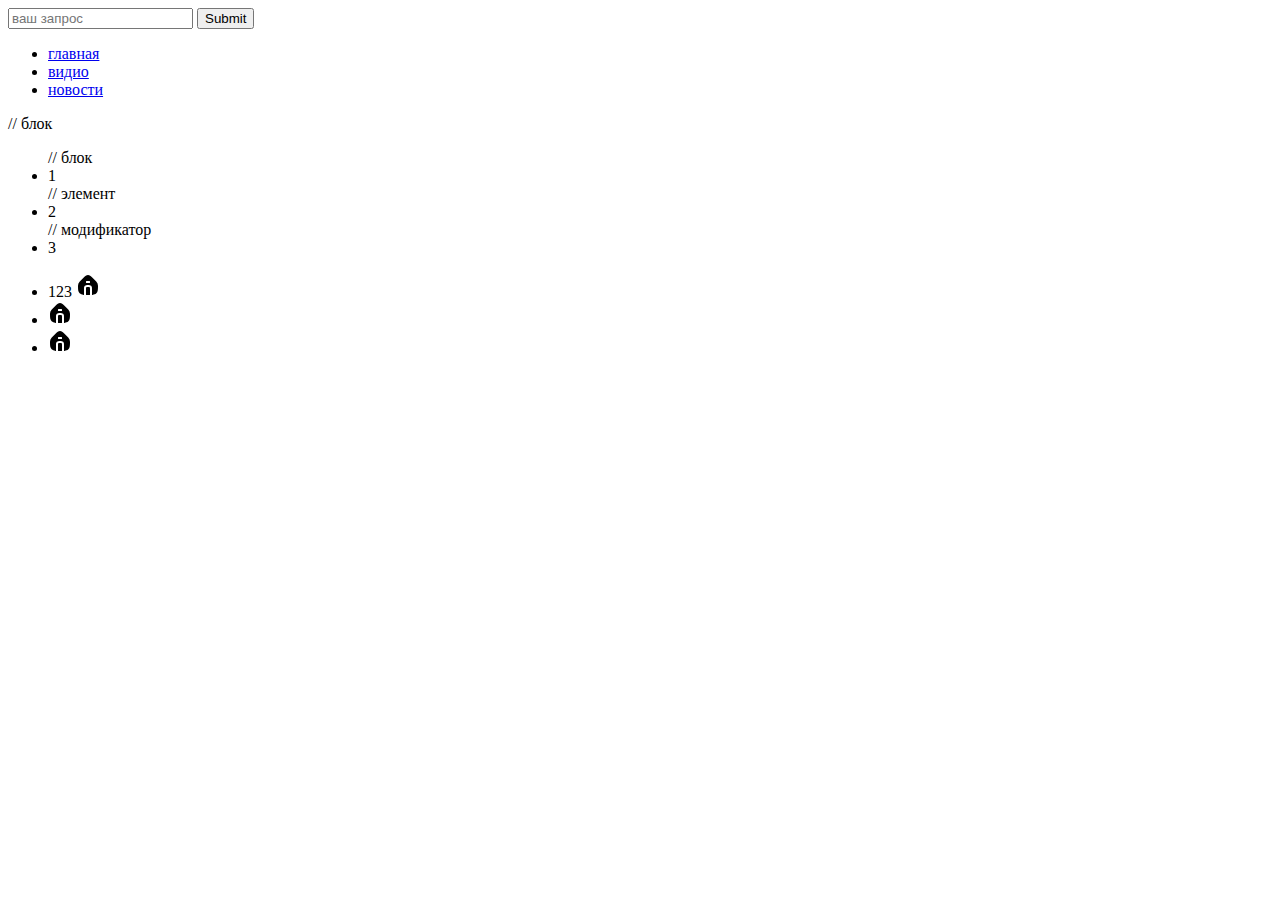
<file: index.html>
<!DOCTYPE html>
<html lang="en">
<head>
    <meta charset="UTF-8">
    <meta name="viewport" content="width=device-width, initial-scale=1.0">
    <title>Document</title>
</head>
<body>
<svg xmlns="http://www.w3.org/2000/svg" xmlns:xlink="http://www.w3.org/1999/xlink" style="position: absolute; width: 0; height: 0" id="__SVG_SPRITE_NODE__"><symbol xmlns="http://www.w3.org/2000/svg" fill="none" viewBox="0 0 24 24" id="oil_filled_25f0--react"><path fill="currentColor" fill-rule="evenodd" d="M13.5 4.125c-.75-1.5-2.25-1.5-3 0l-3.796 6.852a6.3 6.3 0 0 0 .26 7.182c2.518 3.358 7.555 3.358 10.073 0a6.3 6.3 0 0 0 .26-7.182zm.3 10.05a1.05 1.05 0 1 1 2.1 0 4.2 4.2 0 0 1-4.2 4.2 1.05 1.05 0 1 1 0-2.1 2.1 2.1 0 0 0 2.1-2.1" clip-rule="evenodd"></path></symbol><symbol xmlns="http://www.w3.org/2000/svg" fill="none" viewBox="0 0 24 24" id="news_filled_6fe8--react"><path fill="currentColor" d="M4.024 19.987c.997.992 2.254 1.498 3.975 1.757V18c.028-2.026.127-3.648.39-5H2.023c.097 3.4.495 5.49 2.001 6.987M18.986 7h2.57c-.298-1.23-.782-2.192-1.582-2.987C18.333 2.379 16.006 2.054 11.987 2c-3.992.053-6.319.379-7.96 2.012C2.52 5.508 2.121 7.595 2.022 11h6.945l.035.001a6 6 0 0 1 1.211-1.785C12.01 7.418 14.577 7.059 18.986 7m-8.575 6.052c-.286 1.229-.381 2.818-.412 4.961v3.919a48 48 0 0 0 1.987.067h.026A48 48 0 0 0 14 21.932V18c-.035-2.511-.245-3.52-.866-4.138-.484-.483-1.22-.715-2.722-.81M21.864 9H19c-3.94.053-6.052.31-7.37 1.629a4 4 0 0 0-.404.483c1.343.145 2.467.485 3.318 1.333 1.295 1.29 1.422 3.191 1.455 5.542v3.758c1.722-.259 2.978-.765 3.975-1.756 1.645-1.634 1.973-3.952 2.026-7.941v-.107A39 39 0 0 0 21.864 9"></path></symbol><symbol xmlns="http://www.w3.org/2000/svg" fill="none" viewBox="0 0 24 24" id="menu_c929--react"><path fill="currentColor" fill-rule="evenodd" d="M2 7a1 1 0 0 1 1-1h18a1 1 0 1 1 0 2H3a1 1 0 0 1-1-1m0 5a1 1 0 0 1 1-1h18a1 1 0 1 1 0 2H3a1 1 0 0 1-1-1m1 4a1 1 0 1 0 0 2h18a1 1 0 1 0 0-2z" clip-rule="evenodd"></path></symbol><symbol xmlns="http://www.w3.org/2000/svg" fill="none" viewBox="0 0 24 24" id="dots_vertical_fbe9--inline"><path fill="currentColor" d="M14 5c0 1.1-.9 2-2 2s-2-.9-2-2 .9-2 2-2 2 .9 2 2m-2 5c-1.1 0-2 .9-2 2s.9 2 2 2 2-.9 2-2-.9-2-2-2m0 7c-1.1 0-2 .9-2 2s.9 2 2 2 2-.9 2-2-.9-2-2-2"></path></symbol><symbol xmlns="http://www.w3.org/2000/svg" fill="none" viewBox="0 0 24 24" id="chevron_down_9127--inline"><path fill="currentColor" d="M12.594 16.161H11.4a.49.49 0 0 1-.438-.27 14 14 0 0 0-2.581-3.552 14 14 0 0 0-3.39-2.499.496.496 0 0 1-.221-.657l.44-.898a.507.507 0 0 1 .686-.227 15.9 15.9 0 0 1 3.898 2.867 15.8 15.8 0 0 1 2.2 2.748 16 16 0 0 1 2.203-2.748 16 16 0 0 1 3.899-2.869.506.506 0 0 1 .685.228l.44.9a.497.497 0 0 1-.22.657 14 14 0 0 0-3.391 2.498 14 14 0 0 0-2.582 3.551.49.49 0 0 1-.435.271"></path></symbol><symbol xmlns="http://www.w3.org/2000/svg" fill="none" viewBox="0 0 24 24" id="compass_filled_191a--react"><path fill="currentColor" d="M12 10.65a1.348 1.348 0 1 0-.001 2.696 1.348 1.348 0 0 0 0-2.695"></path><path fill="currentColor" fill-rule="evenodd" d="M12 22c5.523 0 10-4.477 10-10S17.523 2 12 2 2 6.477 2 12s4.477 10 10 10m4.673-13.161c-.77 1.646-1.31 3.219-1.65 4.807a1.77 1.77 0 0 1-1.376 1.376c-1.583.338-3.157.878-4.81 1.651a1.14 1.14 0 0 1-1.283-.226 1.14 1.14 0 0 1-.226-1.285c.768-1.644 1.307-3.22 1.648-4.811a1.76 1.76 0 0 1 1.377-1.377c1.589-.34 3.164-.879 4.813-1.648a1.135 1.135 0 0 1 1.507 1.513" clip-rule="evenodd"></path></symbol><symbol xmlns="http://www.w3.org/2000/svg" fill="none" viewBox="0 0 24 24" id="articles_filled_2ed1--react"><path fill="currentColor" d="M13.429 2.734c-.245.127-.429.48-.429.756V15.5a.5.5 0 0 1-.5.5h-1a.5.5 0 0 1-.5-.5V3.49c0-.275-.183-.629-.428-.756C9.368 2.107 7.82 2.023 5.986 2c-1.645.022-2.978.115-3.924 1.062C1.116 4.007 1.023 5.34 1 7v6.014c.022 1.645.114 2.977 1.061 3.924s2.28 1.04 3.925 1.062c2.527.033 3.536.242 4.154.861.476.476.708 1.191.805 2.648.019.275.251.5.527.5h1.057a.537.537 0 0 0 .527-.5c.097-1.457.329-2.174.805-2.648.618-.619 1.627-.828 4.154-.861 1.645-.022 2.978-.115 3.924-1.062.947-.947 1.039-2.279 1.062-3.938V6.986c-.023-1.646-.116-2.979-1.062-3.924-.947-.947-2.28-1.04-3.951-1.062-1.814.023-3.357.107-4.559.734M8.5 13.009h-3a.5.5 0 0 1-.5-.5v-1a.5.5 0 0 1 .5-.5h3a.5.5 0 0 1 .5.5v1a.5.5 0 0 1-.5.5m0-4h-3a.5.5 0 0 1-.5-.5v-1a.5.5 0 0 1 .5-.5h3a.5.5 0 0 1 .5.5v1a.5.5 0 0 1-.5.5m10 4h-3a.5.5 0 0 1-.5-.5v-1a.5.5 0 0 1 .5-.5h3a.5.5 0 0 1 .5.5v1a.5.5 0 0 1-.5.5m0-4h-3a.5.5 0 0 1-.5-.5v-1a.5.5 0 0 1 .5-.5h3a.5.5 0 0 1 .5.5v1a.5.5 0 0 1-.5.5"></path></symbol><symbol xmlns="http://www.w3.org/2000/svg" fill="none" viewBox="0 0 24 24" id="check_ddd5--react"><path fill="currentColor" d="m7.6 18.753-4.058-7.036a.5.5 0 0 1 .184-.684l.865-.498a.5.5 0 0 1 .684.183l4.054 7.03c.115.197.366.176.467-.027.14-.279.292-.619.468-1.01 1.244-2.766 3.537-7.859 9.504-12.235a.493.493 0 0 1 .694.116l.578.815a.51.51 0 0 1-.116.701c-5.523 4.063-7.67 8.833-8.837 11.422-.188.418-.352.781-.5 1.08-.89 1.79-2.979 1.865-3.987.143"></path></symbol><symbol xmlns="http://www.w3.org/2000/svg" fill="none" viewBox="0 0 24 24" id="dots_vertical_fbe9--react"><path fill="currentColor" d="M14 5c0 1.1-.9 2-2 2s-2-.9-2-2 .9-2 2-2 2 .9 2 2m-2 5c-1.1 0-2 .9-2 2s.9 2 2 2 2-.9 2-2-.9-2-2-2m0 7c-1.1 0-2 .9-2 2s.9 2 2 2 2-.9 2-2-.9-2-2-2"></path></symbol><symbol xmlns="http://www.w3.org/2000/svg" fill="none" viewBox="0 0 24 24" id="verify_filled_mini_76b5--react"><path fill="currentColor" fill-rule="evenodd" d="M0 12C0 5.374 5.374 0 12 0s12 5.374 12 12-5.374 12-12 12S0 18.626 0 12m18.386-2.698a1 1 0 0 0-.026-1.414l-.72-.694a1 1 0 0 0-1.414.026l-5.996 6.218-2.475-2.311a1 1 0 0 0-1.414.049l-.682.73a1 1 0 0 0 .049 1.414l3.914 3.653a1 1 0 0 0 1.402-.037z" clip-rule="evenodd"></path></symbol><symbol xmlns="http://www.w3.org/2000/svg" fill="none" viewBox="0 0 24 24" id="chevron_right_8f0d--react"><path fill="currentColor" d="M17.001 11.404v1.193a.49.49 0 0 1-.27.438 14 14 0 0 0-3.552 2.581 14 14 0 0 0-2.499 3.39.496.496 0 0 1-.657.221l-.898-.44a.507.507 0 0 1-.227-.686 15.9 15.9 0 0 1 2.867-3.898 15.8 15.8 0 0 1 2.748-2.2A16 16 0 0 1 11.765 9.8a16 16 0 0 1-2.869-3.899.506.506 0 0 1 .228-.685l.9-.44a.497.497 0 0 1 .657.22 14 14 0 0 0 2.498 3.391 14 14 0 0 0 3.551 2.582c.165.083.271.25.271.435"></path></symbol><symbol xmlns="http://www.w3.org/2000/svg" fill="none" viewBox="0 0 24 24" id="video_showcase_filled_f7a7--react"><path fill="currentColor" fill-rule="evenodd" d="M21.258 15.373C19.284 18.791 16.114 21 13.18 21a5.1 5.1 0 0 1-2.573-.67 5 5 0 0 1-.595-.407c-2.179 1.257-4.49 1.417-6.24.407-1.628-.939-2.606-2.723-2.755-5.02-.138-2.147.474-4.521 1.722-6.684 1.974-3.418 5.144-5.627 8.078-5.627.938 0 1.804.226 2.573.67q.309.179.595.407c2.18-1.257 4.49-1.417 6.24-.407 1.628.939 2.606 2.723 2.755 5.02.138 2.148-.474 4.522-1.722 6.684m-6.436-4.218c.812.271.812 1.42 0 1.691l-.27.093a8.3 8.3 0 0 0-2.852 1.644l-.215.191c-.642.566-1.636-.007-1.467-.846l.058-.283a8.2 8.2 0 0 0 0-3.289l-.058-.282c-.169-.839.825-1.413 1.467-.847l.215.191a8.3 8.3 0 0 0 2.851 1.645z" clip-rule="evenodd"></path></symbol><symbol xmlns="http://www.w3.org/2000/svg" fill="none" viewBox="0 0 24 24" id="sound_off_b7e8--inline"><path fill="currentColor" d="M11 1c-.969 0-1.587.646-1.844 1.232-.09.16-.207.406-.347.711-.548 1.195-1.686 3.881-3.236 4.08q-.326.042-.632.074c-1.108.123-2.155.238-2.886.975-.954.959-1.041 2.285-1.057 3.938.016 1.633.103 2.959 1.057 3.918.73.736 1.777.852 2.886.975q.306.032.633.074c1.55.199 2.688 2.885 3.235 4.08.137.299.252.54.345.706C9.41 22.351 10.028 23 11 23c1.103 0 2-.896 2-2V3c0-1.104-.897-2-2-2m-.106 19.779c-.064-.105-.15-.303-.266-.556-.697-1.522-2.147-4.89-4.797-5.231a33 33 0 0 0-.67-.078c-.714-.079-1.453-.16-1.688-.396-.34-.343-.46-.98-.475-2.508.015-1.547.135-2.185.475-2.527.234-.236.974-.317 1.688-.396q.325-.034.67-.078c2.649-.342 4.1-3.709 4.797-5.231.115-.253.201-.45.258-.544L10.999 3 11 21zM20.414 12l2.475-2.475a.5.5 0 0 0 0-.707l-.707-.708a.5.5 0 0 0-.707 0L19 10.586 16.524 8.11a.5.5 0 0 0-.707.001l-.707.707a.5.5 0 0 0 0 .706L17.585 12l-2.475 2.475a.5.5 0 0 0 0 .707l.708.707a.5.5 0 0 0 .706 0l2.475-2.475 2.475 2.475a.5.5 0 0 0 .708 0l.707-.707a.5.5 0 0 0 0-.707z"></path></symbol><symbol xmlns="http://www.w3.org/2000/svg" fill="none" viewBox="0 0 24 24" id="playlist_c06d--react"><path fill="currentColor" fill-rule="evenodd" d="M2 7a1 1 0 0 1 1-1h18a1 1 0 1 1 0 2H3a1 1 0 0 1-1-1m0 5a1 1 0 0 1 1-1h18a1 1 0 1 1 0 2H3a1 1 0 0 1-1-1m1 4a1 1 0 1 0 0 2h11a1 1 0 1 0 0-2z" clip-rule="evenodd"></path><path fill="currentColor" d="M17 18.68v-3.36a.8.8 0 0 1 1.17-.71l3.22 1.68a.8.8 0 0 1 0 1.42l-3.22 1.68a.8.8 0 0 1-1.17-.71"></path></symbol><symbol xmlns="http://www.w3.org/2000/svg" fill="none" viewBox="0 0 24 24" id="tv_a273--react"><path fill="currentColor" fill-rule="evenodd" d="M13.474 1.427a.5.5 0 0 1 .667-.232l.9.435a.5.5 0 0 1 .233.668l-.486 1.006a.507.507 0 0 0 .441.723c2.21.08 3.91.366 5.144 1.599 1.454 1.453 1.59 3.554 1.625 6.36V12c-.037 2.826-.175 4.923-1.627 6.374a4.5 4.5 0 0 1-1.394.947c-.298.13-.436.492-.267.77l.301.496a.5.5 0 0 1-.168.687l-.854.52a.5.5 0 0 1-.687-.169l-.88-1.447a.51.51 0 0 0-.467-.241c-.606.04-1.253.054-1.943.063H9.998a38 38 0 0 1-1.952-.063.51.51 0 0 0-.468.241l-.88 1.447a.5.5 0 0 1-.686.168l-.855-.52a.5.5 0 0 1-.167-.686l.3-.495c.17-.278.03-.639-.267-.77a4.5 4.5 0 0 1-1.398-.948C2.171 16.921 2.034 14.82 2 12.013V12c.036-2.826.175-4.923 1.627-6.374 1.235-1.235 2.938-1.52 5.145-1.599a.507.507 0 0 0 .442-.724l-.486-1.005a.5.5 0 0 1 .232-.668l.9-.435a.5.5 0 0 1 .668.232l1.144 2.366a.366.366 0 0 0 .658 0zM20 12v-.013c-.034-2.673-.198-4.104-1.041-4.947-.842-.842-2.274-1.006-4.973-1.04H10c-2.686.034-4.117.198-4.96 1.04C4.2 7.882 4.035 9.31 4 12h-.002v.013c.034 2.673.198 4.104 1.041 4.947.842.842 2.274 1.006 4.973 1.04h3.986c2.686-.034 4.117-.198 4.959-1.04s1.006-2.27 1.04-4.96z" clip-rule="evenodd"></path><path fill="currentColor" d="M14.44 12.846c.747-.272.747-1.419 0-1.692l-.25-.09a7.5 7.5 0 0 1-2.624-1.646l-.198-.19c-.591-.568-1.506.006-1.35.845l.053.282a9 9 0 0 1 0 3.29l-.053.282c-.156.84.759 1.412 1.35.846l.198-.19a7.5 7.5 0 0 1 2.624-1.645z"></path></symbol><symbol xmlns="http://www.w3.org/2000/svg" fill="none" viewBox="0 0 24 24" id="star_mini_b49c--react"><path fill="currentColor" fill-rule="evenodd" d="M7.444 5.729c.306-.665.629-1.345.96-1.878.36-.58 1.216-1.824 2.869-2.115a4.2 4.2 0 0 1 1.454 0c1.653.291 2.51 1.535 2.87 2.115.33.533.653 1.213.96 1.878.726.086 1.472.182 2.082.332.662.163 2.11.594 2.897 2.075.23.432.382.9.45 1.384.234 1.662-.684 2.86-1.124 3.382-.406.48-.953.997-1.49 1.493.143.718.281 1.458.327 2.084.05.68.088 2.19-1.078 3.396a4.2 4.2 0 0 1-1.177.856c-1.508.736-2.932.233-3.564-.025-.58-.237-1.242-.597-1.88-.955-.638.358-1.3.718-1.88.955-.632.258-2.056.76-3.564.025a4.2 4.2 0 0 1-1.177-.856C4.213 18.67 4.25 17.16 4.3 16.48c.046-.626.184-1.366.327-2.084-.537-.496-1.084-1.014-1.49-1.493-.44-.521-1.358-1.72-1.124-3.382a4.2 4.2 0 0 1 .45-1.384C3.25 6.655 4.699 6.224 5.36 6.061c.61-.15 1.356-.246 2.083-.332m4.348-1.038c-.62.109-1.015.97-1.806 2.69-.233.506-.349.759-.55.93a1 1 0 0 1-.151.11c-.226.139-.502.171-1.055.236-1.881.22-2.822.33-3.117.887a1.2 1.2 0 0 0-.128.395c-.088.623.608 1.265 2 2.55.41.377.614.565.715.81a1 1 0 0 1 .058.178c.062.256.007.53-.102 1.075-.372 1.858-.557 2.786-.12 3.239q.146.151.336.244c.566.276 1.391-.188 3.043-1.115.485-.273.728-.409.991-.43q.094-.006.188 0c.263.021.506.158.991.43 1.652.927 2.477 1.39 3.043 1.115.125-.061.24-.144.336-.244.437-.453.252-1.381-.12-3.239-.11-.545-.164-.819-.102-1.075a1 1 0 0 1 .058-.179c.101-.244.306-.432.715-.81 1.392-1.284 2.088-1.926 2-2.55a1.2 1.2 0 0 0-.128-.394c-.295-.556-1.236-.666-3.117-.887-.553-.065-.83-.097-1.055-.235a1 1 0 0 1-.151-.11c-.201-.172-.317-.425-.55-.93-.79-1.722-1.186-2.582-1.806-2.691a1.2 1.2 0 0 0-.416 0" clip-rule="evenodd"></path></symbol><symbol xmlns="http://www.w3.org/2000/svg" fill="none" viewBox="0 0 24 24" id="star_mini_filled_color_df84--react"><path fill="currentColor" d="M9.986 7.382c.79-1.721 1.186-2.582 1.806-2.69a1.2 1.2 0 0 1 .416 0c.62.108 1.015.969 1.806 2.69.233.505.349.758.55.93q.071.06.151.11c.226.138.502.17 1.055.235 1.881.22 2.822.331 3.117.887a1.2 1.2 0 0 1 .128.395c.088.623-.608 1.265-2 2.55-.41.377-.614.566-.715.81a1 1 0 0 0-.058.178c-.062.257-.007.53.102 1.076.372 1.857.557 2.785.12 3.238a1.2 1.2 0 0 1-.336.244c-.566.276-1.391-.187-3.043-1.115-.485-.272-.728-.409-.991-.43a1 1 0 0 0-.188 0c-.263.022-.506.158-.991.43-1.652.928-2.477 1.391-3.043 1.115a1.2 1.2 0 0 1-.336-.244c-.437-.453-.252-1.381.12-3.238.109-.546.164-.82.102-1.076a1 1 0 0 0-.058-.178c-.101-.244-.306-.433-.715-.81-1.392-1.285-2.088-1.927-2-2.55a1.2 1.2 0 0 1 .128-.395c.295-.556 1.236-.666 3.117-.887.553-.065.83-.097 1.055-.235a1 1 0 0 0 .151-.11c.201-.172.317-.425.55-.93"></path></symbol><symbol xmlns="http://www.w3.org/2000/svg" fill="none" viewBox="0 0 24 24" id="video_short_filled_4296--react"><path fill="currentColor" d="M10.5 18.5h3c3.584 0 6.5-2.916 6.5-6.5s-2.916-6.5-6.5-6.5h-3A6.51 6.51 0 0 0 4 12c0 3.584 2.916 6.5 6.5 6.5m-.391-7.871-.049-.234c-.14-.699.689-1.178 1.224-.705l.178.158a6.9 6.9 0 0 0 2.376 1.371l.227.076c.678.227.678 1.184 0 1.409l-.227.077a6.9 6.9 0 0 0-2.376 1.371l-.178.158c-.534.473-1.363-.006-1.224-.705l.049-.234a6.9 6.9 0 0 0 0-2.742M10.5 3.5h3a8.47 8.47 0 0 1 6.37 2.891c-.167-1.521-.554-2.795-1.509-3.751-1.458-1.458-3.644-1.603-6.376-1.64-2.705.037-4.891.182-6.35 1.641-.954.955-1.341 2.229-1.507 3.752A8.48 8.48 0 0 1 10.5 3.5m0 17a8.48 8.48 0 0 1-6.373-2.895c.166 1.522.553 2.797 1.51 3.755 1.458 1.458 3.643 1.603 6.348 1.64h.027c2.706-.037 4.892-.182 6.351-1.641.632-.633 1.057-1.769 1.318-3.542A8.47 8.47 0 0 1 13.5 20.5z"></path></symbol><symbol xmlns="http://www.w3.org/2000/svg" fill="none" viewBox="0 0 24 24" id="play_filled_281a--inline"><path fill="currentColor" d="m19.207 14.539-.803.276a24.3 24.3 0 0 0-8.395 4.932l-.635.573c-1.89 1.699-4.818-.021-4.318-2.54l.169-.844a25.3 25.3 0 0 0 0-9.87l-.17-.845c-.5-2.518 2.43-4.24 4.319-2.54l.635.573a24.3 24.3 0 0 0 8.395 4.934l.803.275c2.392.816 2.392 4.26 0 5.076"></path></symbol><symbol fill="none" xmlns="http://www.w3.org/2000/svg" viewBox="0 0 16 16" id="eye-3_0c16--inline"><path d="M2 8c0-1.35 2.143-4.5 6-4.5s6 3.15 6 4.5-2.143 4.5-6 4.5S2 9.35 2 8zm1.5 0c0 .272.41 1.033 1.08 1.663C5.476 10.503 6.643 11 8 11s2.525-.497 3.42-1.337c.67-.63 1.08-1.391 1.08-1.663s-.41-1.033-1.08-1.663C10.524 5.497 9.357 5 8 5s-2.525.497-3.42 1.337C3.91 6.967 3.5 7.728 3.5 8zm6.225 0a1.725 1.725 0 11-3.45 0 1.725 1.725 0 013.45 0z" fill="currentColor"></path></symbol><symbol xmlns="http://www.w3.org/2000/svg" fill="none" viewBox="0 0 24 24" id="verify_color_881b--react"><path fill="#FF5317" d="M12 2C6.477 2 2 6.478 2 12c0 5.521 4.478 10 10 10 5.521 0 10-4.479 10-10C22 6.477 17.52 2 12 2"></path><path fill="#fff" d="M17.006 9.868c-1 .806-1.845 1.705-2.575 2.732-.51.716-.888 1.524-1.29 2.381q-.223.481-.458.962c-.344.69-.958 1.117-1.708 1.14-.669 0-1.31-.385-1.682-1.018l-1.889-3.276a.84.84 0 0 1 .307-1.14l.724-.414a.834.834 0 0 1 1.138.305l1.336 2.32c.424-.9.864-1.829 1.489-2.707a16 16 0 0 1 3.148-3.31.8.8 0 0 1 1.152.173l.488.675c.265.369.179.889-.18 1.177"></path></symbol><symbol xmlns="http://www.w3.org/2000/svg" fill="none" viewBox="0 0 24 24" id="chevron_down_9127--react"><path fill="currentColor" d="M12.594 16.161H11.4a.49.49 0 0 1-.438-.27 14 14 0 0 0-2.581-3.552 14 14 0 0 0-3.39-2.499.496.496 0 0 1-.221-.657l.44-.898a.507.507 0 0 1 .686-.227 15.9 15.9 0 0 1 3.898 2.867 15.8 15.8 0 0 1 2.2 2.748 16 16 0 0 1 2.203-2.748 16 16 0 0 1 3.899-2.869.506.506 0 0 1 .685.228l.44.9a.497.497 0 0 1-.22.657 14 14 0 0 0-3.391 2.498 14 14 0 0 0-2.582 3.551.49.49 0 0 1-.435.271"></path></symbol><symbol xmlns="http://www.w3.org/2000/svg" fill="none" viewBox="0 0 24 24" id="eye_inverse_filled_d264--react"><path fill="currentColor" fill-rule="evenodd" d="M1.5 12c0-2.25 3.75-7.5 10.5-7.5S22.5 9.75 22.5 12s-3.75 7.5-10.5 7.5S1.5 14.25 1.5 12M12 15a3 3 0 1 0 0-6 3 3 0 0 0 0 6" clip-rule="evenodd"></path></symbol><symbol xmlns="http://www.w3.org/2000/svg" fill="none" viewBox="0 0 24 24" id="theme_subscribed_5fbf--react"><path fill="currentColor" fill-rule="evenodd" d="M15.023 13.646c.34-1.588.88-3.161 1.65-4.808a1.136 1.136 0 0 0-1.507-1.512c-1.65.77-3.224 1.309-4.813 1.648-.7.148-1.229.675-1.377 1.377-.34 1.592-.88 3.167-1.648 4.811a1.138 1.138 0 0 0 1.03 1.618c.162 0 .326-.035.478-.107 1.654-.773 3.228-1.313 4.811-1.651.7-.15 1.228-.677 1.376-1.376m-4.371-1.648a1.348 1.348 0 1 1 2.695 0 1.348 1.348 0 0 1-2.695 0" clip-rule="evenodd"></path><path fill="currentColor" fill-rule="evenodd" d="M12 4a8 8 0 0 0-.958 15.943c.374.045.561.067.674.137a.56.56 0 0 1 .228.257c.056.12.056.288.056.623v.08c0 .333 0 .5-.073.634a.64.64 0 0 1-.29.264c-.141.06-.293.045-.596.017C5.968 21.472 2 17.199 2 12 2 6.477 6.477 2 12 2c5.2 0 9.472 3.968 9.955 9.041.028.303.043.455-.017.595a.64.64 0 0 1-.264.29c-.135.074-.301.074-.634.074h-.08c-.335 0-.503 0-.623-.056a.56.56 0 0 1-.257-.228c-.07-.113-.092-.3-.137-.674A8 8 0 0 0 12 4" clip-rule="evenodd"></path><path fill="currentColor" d="m21.667 14.341.584.748c.158.202.107.48-.106.633a10.5 10.5 0 0 0-2.201 2.12c-.408.529-.711 1.126-1.031 1.758q-.18.355-.368.71c-.274.51-.766.824-1.32.842h-.046a1.6 1.6 0 0 1-1.346-.753l-1.592-2.552c-.138-.221-.056-.503.183-.631l.864-.46a.525.525 0 0 1 .684.169l1.152 1.846c.337-.664.69-1.35 1.19-2a12.4 12.4 0 0 1 2.636-2.528.536.536 0 0 1 .717.098"></path></symbol><symbol xmlns="http://www.w3.org/2000/svg" fill="none" viewBox="0 0 24 24" id="arrow_right_da78--react"><path fill="currentColor" d="M14.508 3.83a.51.51 0 0 0-.676-.225l-.896.44a.49.49 0 0 0-.224.667 18.6 18.6 0 0 0 3.365 4.598c.619.62 1.283 1.17 1.973 1.69H2.5a.5.5 0 0 0-.5.5v1a.5.5 0 0 0 .5.5h15.55c-.689.52-1.353 1.07-1.973 1.688a18.5 18.5 0 0 0-3.365 4.598.49.49 0 0 0 .224.667l.896.44a.51.51 0 0 0 .676-.225A16.6 16.6 0 0 1 22 12.898V11.1a16.6 16.6 0 0 1-7.492-7.27"></path></symbol><symbol xmlns="http://www.w3.org/2000/svg" fill="none" viewBox="0 0 24 24" id="flash_filled_c393--react"><path fill="currentColor" d="M17.91 10.182h-3.126l1.715-6.47a1.36 1.36 0 0 0-.238-1.18A1.36 1.36 0 0 0 15.169 2c-.543 0-1.032.325-1.246.825-.833 1.933-1.912 3.548-3.301 4.937-1.407 1.404-3.16 2.58-5.08 3.406-.496.218-.815.707-.815 1.287 0 .751.612 1.363 1.364 1.363h3.125L7.5 20.288A1.364 1.364 0 0 0 8.819 22h.012c.543 0 1.031-.325 1.245-.825.834-1.933 1.913-3.548 3.303-4.937 1.406-1.403 3.16-2.58 5.076-3.405.498-.218.819-.707.819-1.287 0-.752-.612-1.364-1.364-1.364"></path></symbol><symbol xmlns="http://www.w3.org/2000/svg" fill="none" viewBox="0 0 24 24" id="flash_filled_c393--inline"><path fill="currentColor" d="M17.91 10.182h-3.126l1.715-6.47a1.36 1.36 0 0 0-.238-1.18A1.36 1.36 0 0 0 15.169 2c-.543 0-1.032.325-1.246.825-.833 1.933-1.912 3.548-3.301 4.937-1.407 1.404-3.16 2.58-5.08 3.406-.496.218-.815.707-.815 1.287 0 .751.612 1.363 1.364 1.363h3.125L7.5 20.288A1.364 1.364 0 0 0 8.819 22h.012c.543 0 1.031-.325 1.245-.825.834-1.933 1.913-3.548 3.303-4.937 1.406-1.403 3.16-2.58 5.076-3.405.498-.218.819-.707.819-1.287 0-.752-.612-1.364-1.364-1.364"></path></symbol><symbol xmlns="http://www.w3.org/2000/svg" fill="none" viewBox="0 0 24 24" id="star_filled_f242--react"><path fill="currentColor" d="M16.564 21.746c.297.165.631.252.965.252a1.992 1.992 0 0 0 1.955-2.371l-.892-4.581c-.063-.334.05-.685.301-.919l3.412-3.184a1.97 1.97 0 0 0 .533-2.071 1.97 1.97 0 0 0-1.649-1.357l-4.628-.568a1 1 0 0 1-.785-.57l-1.972-4.229a1.97 1.97 0 0 0-1.803-1.147c-.783 0-1.473.439-1.804 1.147l-1.97 4.226a.99.99 0 0 1-.784.571l-4.633.569a1.97 1.97 0 0 0-1.648 1.36 1.97 1.97 0 0 0 .535 2.07l3.412 3.184a1 1 0 0 1 .3.92l-.89 4.579a1.98 1.98 0 0 0 .411 1.641c.597.725 1.681.937 2.504.479l4.081-2.26c.295-.164.673-.164.97 0z"></path></symbol><symbol xmlns="http://www.w3.org/2000/svg" fill="none" viewBox="0 0 96 28" id="brand_logo_base_light_bc11--react"><g clip-path="url(#brand_logo_base_light_bc11--react_a)"><path fill="#202022" d="M13.943 28h.112c5.56 0 8.788-.56 11.074-2.78 2.331-2.354 2.87-5.603 2.87-11.142v-.156c0-5.537-.539-8.765-2.87-11.143C22.845.56 19.594 0 14.057 0h-.112c-5.56 0-8.79.56-11.076 2.78C.54 5.133 0 8.384 0 13.921v.156c0 5.537.538 8.765 2.87 11.143C5.133 27.44 8.384 28 13.942 28"></path><path fill="#fff" d="M24.667 13.788a.203.203 0 0 0-.193-.2c-3.827-.145-6.157-.633-7.786-2.262-1.633-1.633-2.12-3.964-2.265-7.8a.2.2 0 0 0-.2-.193h-.446a.203.203 0 0 0-.2.193c-.145 3.834-.632 6.167-2.265 7.8-1.631 1.63-3.959 2.117-7.786 2.262a.2.2 0 0 0-.193.2v.447c0 .107.086.195.193.2 3.827.145 6.157.633 7.786 2.263 1.63 1.63 2.116 3.954 2.263 7.775a.2.2 0 0 0 .2.193h.448a.203.203 0 0 0 .2-.194c.147-3.82.633-6.145 2.263-7.774 1.631-1.632 3.96-2.118 7.787-2.263a.2.2 0 0 0 .193-.2v-.447z"></path><path fill="#202022" d="M81.743 21.34h3.332v-6.087h7.292v6.087h3.331V6.667h-3.331v5.81h-7.292v-5.81h-3.332zM80.123 14.675c0-5.323-2.776-8.61-7.151-8.61s-7.662 3.657-7.662 7.892c0 4.443 3.125 7.915 8.032 7.915 2.245 0 4.328-.74 6.063-2.222L77.947 17.5c-1.25.903-2.8 1.596-4.49 1.596-2.5 0-4.282-1.435-4.792-3.773h11.457v-.648zm-11.48-1.968c.44-2.292 2.199-3.842 4.329-3.842s3.518 1.458 3.888 3.842zM57.648 21.874c4.097 0 6.644-1.944 6.644-4.537 0-1.597-.904-2.985-3.125-3.425l-.139-.024v-.138l.139-.023c2.106-.417 2.985-1.713 2.985-3.24 0-2.36-2.199-4.375-6.019-4.375-2.591 0-5.115.971-7.198 2.523l1.32 2.268c1.458-1.018 3.518-2.013 5.647-2.013 1.943 0 3.008.833 3.008 1.944 0 1.018-.948 1.781-2.985 1.851l-3.518.162v2.222l3.518.161c2.152.115 2.985.88 2.985 1.828 0 1.112-1.157 2.084-3.495 2.084s-4.258-.948-5.902-2.084v3.102c.995.578 3.17 1.713 6.134 1.713zM48.6 18.03V6.667H36.958l-.856 7.568c-.37 3.102-1.297 3.795-2.964 3.795H33v6.643h3.333V21.34h10.879v3.333h3.333V18.03H48.6m-3.31.533h-8.123v-.138c.995-.37 1.851-.995 2.106-3.425l.579-5.578h5.438z"></path></g><defs><clipPath id="brand_logo_base_light_bc11--react_a"><path fill="#fff" d="M0 0h96v28H0z"></path></clipPath></defs></symbol><symbol xmlns="http://www.w3.org/2000/svg" fill="none" viewBox="0 0 28 28" id="stella_logo_3464--react"><path fill="#202022" d="M13.943 28h.112c5.56 0 8.788-.56 11.074-2.78 2.331-2.354 2.87-5.603 2.87-11.142v-.156c0-5.537-.539-8.765-2.87-11.143C22.845.56 19.594 0 14.057 0h-.112c-5.56 0-8.79.56-11.076 2.78C.54 5.133 0 8.384 0 13.921v.156c0 5.537.538 8.765 2.87 11.143C5.133 27.44 8.384 28 13.942 28"></path><path fill="#fff" d="M24.667 13.788a.203.203 0 0 0-.193-.2c-3.827-.145-6.157-.633-7.786-2.262-1.633-1.633-2.12-3.964-2.265-7.8a.2.2 0 0 0-.2-.193h-.446a.203.203 0 0 0-.2.193c-.145 3.834-.632 6.167-2.265 7.8-1.631 1.63-3.959 2.117-7.786 2.262a.2.2 0 0 0-.193.2v.447c0 .107.086.195.193.2 3.827.145 6.157.633 7.786 2.263 1.63 1.63 2.116 3.954 2.263 7.775a.2.2 0 0 0 .2.193h.448a.203.203 0 0 0 .2-.194c.147-3.82.633-6.145 2.263-7.774 1.631-1.632 3.96-2.118 7.787-2.263a.2.2 0 0 0 .193-.2v-.447z"></path></symbol><symbol xmlns="http://www.w3.org/2000/svg" fill="none" viewBox="0 0 24 24" id="theme_search_c4d4--react"><path fill="currentColor" fill-rule="evenodd" d="M15.3 8.458c-.704 1.505-1.197 2.943-1.509 4.395a1.61 1.61 0 0 1-1.257 1.258c-1.447.309-2.885.802-4.396 1.51a1.04 1.04 0 0 1-1.173-.206 1.04 1.04 0 0 1-.206-1.176c.702-1.503 1.195-2.943 1.506-4.398a1.61 1.61 0 0 1 1.259-1.259c1.452-.31 2.891-.803 4.399-1.506A1.037 1.037 0 0 1 15.3 8.458m-4.272 1.657a1.232 1.232 0 1 0 0 2.464 1.232 1.232 0 0 0 0-2.464" clip-rule="evenodd"></path><path fill="currentColor" fill-rule="evenodd" d="M17.341 19.127c.1.038.19.128.37.308l2.456 2.457c.198.197.296.296.404.348a.7.7 0 0 0 .607 0c.107-.052.206-.15.403-.348s.297-.296.348-.404a.7.7 0 0 0 0-.607c-.051-.107-.15-.206-.348-.404l-2.455-2.455c-.18-.18-.27-.27-.309-.37a.5.5 0 0 1-.024-.274c.02-.104.1-.217.258-.443a9.7 9.7 0 0 0 1.755-5.587c0-5.39-4.37-9.76-9.76-9.76s-9.76 4.37-9.76 9.76 4.37 9.76 9.76 9.76a9.7 9.7 0 0 0 5.578-1.749c.226-.158.339-.236.443-.257a.5.5 0 0 1 .274.025m-6.295-.018a7.76 7.76 0 1 0 0-15.52 7.76 7.76 0 0 0 0 15.52" clip-rule="evenodd"></path></symbol><symbol xmlns="http://www.w3.org/2000/svg" fill="none" viewBox="0 0 24 24" id="home_filled_4dd5--inline"><path fill="currentColor" d="M11.986 14c-1.049.014-1.519.089-1.707.277-.192.192-.268.661-.279 1.733v5.489a.5.5 0 0 0 .5.5h3a.5.5 0 0 0 .5-.5v-5.5c-.016-1.075-.088-1.53-.28-1.722-.19-.188-.659-.263-1.734-.277m8.256-5.518-4.008-4.008C14.8 3.072 13.578 1.999 12 1.999S9.199 3.071 7.756 4.481l-4 4A6 6 0 0 0 2 12.722v1.29c.037 2.702.18 4.886 1.639 6.346.967.97 2.259 1.357 3.814 1.521a.5.5 0 0 0 .547-.5V16c.014-1.307.087-2.36.865-3.137.771-.773 1.824-.847 3.123-.863 1.32.017 2.373.09 3.146.865.771.771.848 1.824.865 3.121v5.395a.5.5 0 0 0 .547.499c1.554-.162 2.846-.55 3.814-1.521 1.459-1.46 1.603-3.644 1.639-6.388v-1.246a6 6 0 0 0-1.757-4.243M13.5 10h-3a.5.5 0 0 1-.5-.5v-1a.5.5 0 0 1 .5-.5h3a.5.5 0 0 1 .5.5v1a.5.5 0 0 1-.5.5"></path></symbol><symbol xmlns="http://www.w3.org/2000/svg" fill="none" viewBox="0 0 24 24" id="subs_0b10--inline"><path fill="currentColor" d="M22 8.25A6.257 6.257 0 0 0 15.75 2c-1.371 0-2.673.44-3.75 1.254A6.2 6.2 0 0 0 8.25 2 6.257 6.257 0 0 0 2 8.25c0 1.372.439 2.673 1.254 3.75A6.2 6.2 0 0 0 2 15.75 6.257 6.257 0 0 0 8.25 22c1.371 0 2.673-.44 3.75-1.254A6.2 6.2 0 0 0 15.75 22 6.257 6.257 0 0 0 22 15.75 6.18 6.18 0 0 0 20.746 12 6.18 6.18 0 0 0 22 8.25m-3.282 4.465A4.22 4.22 0 0 1 20 15.75 4.255 4.255 0 0 1 15.75 20a4.22 4.22 0 0 1-3.035-1.282L12 17.987l-.715.731A4.22 4.22 0 0 1 8.25 20 4.255 4.255 0 0 1 4 15.75c0-1.148.455-2.227 1.282-3.035L6.013 12l-.731-.715A4.22 4.22 0 0 1 4 8.25 4.255 4.255 0 0 1 8.25 4c1.148 0 2.227.456 3.035 1.282l.715.731.715-.731A4.22 4.22 0 0 1 15.75 4 4.255 4.255 0 0 1 20 8.25a4.2 4.2 0 0 1-1.282 3.035l-.732.715zm-7.594.705-1.152-2a.5.5 0 0 0-.683-.183l-.867.499a.5.5 0 0 0-.183.683l1.593 2.764c.297.507.81.816 1.346.816.599-.02 1.092-.36 1.366-.913q.19-.384.368-.769c.32-.685.624-1.332 1.032-1.905a11 11 0 0 1 2.19-2.289.516.516 0 0 0 .107-.706l-.586-.811a.487.487 0 0 0-.693-.106 13 13 0 0 0-2.648 2.752c-.501.706-.852 1.449-1.19 2.168"></path></symbol><symbol xmlns="http://www.w3.org/2000/svg" fill="none" viewBox="0 0 24 24" id="theme_search_c4d4--inline"><path fill="currentColor" fill-rule="evenodd" d="M15.3 8.458c-.704 1.505-1.197 2.943-1.509 4.395a1.61 1.61 0 0 1-1.257 1.258c-1.447.309-2.885.802-4.396 1.51a1.04 1.04 0 0 1-1.173-.206 1.04 1.04 0 0 1-.206-1.176c.702-1.503 1.195-2.943 1.506-4.398a1.61 1.61 0 0 1 1.259-1.259c1.452-.31 2.891-.803 4.399-1.506A1.037 1.037 0 0 1 15.3 8.458m-4.272 1.657a1.232 1.232 0 1 0 0 2.464 1.232 1.232 0 0 0 0-2.464" clip-rule="evenodd"></path><path fill="currentColor" fill-rule="evenodd" d="M17.341 19.127c.1.038.19.128.37.308l2.456 2.457c.198.197.296.296.404.348a.7.7 0 0 0 .607 0c.107-.052.206-.15.403-.348s.297-.296.348-.404a.7.7 0 0 0 0-.607c-.051-.107-.15-.206-.348-.404l-2.455-2.455c-.18-.18-.27-.27-.309-.37a.5.5 0 0 1-.024-.274c.02-.104.1-.217.258-.443a9.7 9.7 0 0 0 1.755-5.587c0-5.39-4.37-9.76-9.76-9.76s-9.76 4.37-9.76 9.76 4.37 9.76 9.76 9.76a9.7 9.7 0 0 0 5.578-1.749c.226-.158.339-.236.443-.257a.5.5 0 0 1 .274.025m-6.295-.018a7.76 7.76 0 1 0 0-15.52 7.76 7.76 0 0 0 0 15.52" clip-rule="evenodd"></path></symbol><symbol xmlns="http://www.w3.org/2000/svg" fill="none" viewBox="0 0 24 24" id="video_showcase_acf7--inline"><path fill="currentColor" fill-rule="evenodd" d="M13.182 21a5.1 5.1 0 0 1-2.573-.67 5 5 0 0 1-.595-.407c-2.179 1.258-4.49 1.417-6.24.407-1.628-.939-2.606-2.722-2.755-5.019-.138-2.147.474-4.521 1.722-6.684C4.715 5.209 7.885 3 10.82 3c.938 0 1.804.226 2.573.67q.309.179.595.407c2.18-1.257 4.49-1.417 6.24-.407 1.628.939 2.606 2.722 2.755 5.019.138 2.147-.474 4.521-1.722 6.684C19.286 18.792 16.115 21 13.182 21m-2.298-3.002-.587-.66-.728.501c-1.727 1.191-3.529 1.49-4.795.758-1.03-.595-1.655-1.808-1.759-3.416-.113-1.758.404-3.73 1.458-5.555 1.597-2.768 4.148-4.627 6.345-4.627.582 0 1.111.135 1.574.402q.391.226.724.599l.587.66.728-.501c1.727-1.191 3.53-1.488 4.795-.758 1.03.595 1.655 1.808 1.76 3.416.112 1.758-.405 3.73-1.459 5.555-1.597 2.768-4.148 4.627-6.345 4.627a3.1 3.1 0 0 1-1.574-.402 3 3 0 0 1-.724-.599" clip-rule="evenodd"></path><path fill="currentColor" d="M14.823 12.846c.812-.272.812-1.419 0-1.692l-.27-.091A8.3 8.3 0 0 1 11.7 9.418l-.215-.191c-.642-.567-1.636.007-1.467.846l.058.282a8.25 8.25 0 0 1 0 3.29l-.058.282c-.169.839.825 1.412 1.467.846l.215-.191a8.3 8.3 0 0 1 2.851-1.644z"></path></symbol><symbol xmlns="http://www.w3.org/2000/svg" fill="none" viewBox="0 0 24 24" id="articles_4d11--inline"><path fill="currentColor" d="M5.5 9.01h3a.5.5 0 0 0 .5-.5v-1a.5.5 0 0 0-.5-.5h-3a.5.5 0 0 0-.5.5v1a.5.5 0 0 0 .5.5m0 4h3a.5.5 0 0 0 .5-.5v-1a.5.5 0 0 0-.5-.5h-3a.5.5 0 0 0-.5.5v1a.5.5 0 0 0 .5.5m10 0h3a.5.5 0 0 0 .5-.5v-1a.5.5 0 0 0-.5-.5h-3a.5.5 0 0 0-.5.5v1a.5.5 0 0 0 .5.5M17.989 2c-2.352.031-4.253.158-5.541 1.447a4 4 0 0 0-.446.538 4 4 0 0 0-.446-.539C10.267 2.157 8.366 2.031 5.988 2c-1.645.022-2.978.115-3.924 1.062C1.118 4.007 1.025 5.341 1.002 7v6.014c.022 1.644.114 2.977 1.06 3.923.948.948 2.281 1.041 3.926 1.063 2.527.034 3.536.243 4.154.861.476.476.708 1.191.805 2.648.019.275.251.5.527.5h1.057a.537.537 0 0 0 .527-.5c.097-1.458.329-2.173.805-2.649.618-.618 1.627-.827 4.154-.861 1.645-.022 2.978-.115 3.924-1.062.947-.947 1.039-2.28 1.062-3.938V6.985c-.023-1.645-.116-2.979-1.062-3.923-.95-.947-2.282-1.039-3.953-1.062M11 16.992c-1.255-.863-2.951-.965-4.987-.992-1.562-.021-2.202-.141-2.537-.477-.335-.334-.454-.975-.476-2.523V7.014c.021-1.563.143-2.204.478-2.538.334-.335.974-.455 2.508-.476 2.527.034 3.536.243 4.154.86.616.618.826 1.627.86 4.154zm10-4.005c-.021 1.562-.141 2.203-.477 2.538-.334.335-.974.455-2.536.476-2.036.027-3.732.129-4.987.991V9.014c.034-2.526.244-3.536.86-4.153.618-.618 1.627-.827 4.126-.86 1.562.021 2.202.141 2.537.477.334.333.455.974.477 2.523zM15.5 9.01h3a.5.5 0 0 0 .5-.5v-1a.5.5 0 0 0-.5-.5h-3a.5.5 0 0 0-.5.5v1a.5.5 0 0 0 .5.5"></path></symbol><symbol xmlns="http://www.w3.org/2000/svg" fill="none" viewBox="0 0 24 24" id="video_short_a240--inline"><path fill="currentColor" d="M18.36 2.64C16.902 1.182 14.717 1.037 11.985 1c-2.705.037-4.89.182-6.349 1.64C4.18 4.099 4.035 6.283 3.998 9v6.013c.036 2.703.18 4.886 1.64 6.347 1.457 1.458 3.641 1.603 6.346 1.64h.027c2.706-.037 4.891-.182 6.35-1.64 1.081-1.083 1.57-3.579 1.638-8.36V8.986c-.037-2.703-.182-4.887-1.639-6.346M7.051 4.054C7.896 3.209 9.385 3.036 11.985 3c2.627.036 4.117.209 4.96 1.053.636.637.892 1.641.993 3.213A6.47 6.47 0 0 0 13.5 5.5h-3a6.46 6.46 0 0 0-4.44 1.768c.102-1.576.356-2.578.991-3.214m9.896 15.892c-.844.843-2.329 1.017-4.949 1.054-2.619-.037-4.103-.21-4.946-1.053-.638-.638-.892-1.642-.994-3.215a6.47 6.47 0 0 0 4.441 1.769h3c1.645 0 3.146-.62 4.292-1.632-.23 2.101-.597 2.83-.844 3.077M13.5 16.5h-3A4.505 4.505 0 0 1 6.001 12c0-2.481 2.018-4.5 4.5-4.5h3a4.505 4.505 0 0 1 4.498 4.5c0 2.481-2.018 4.5-4.499 4.5m.564-5.206-.227-.076a6.9 6.9 0 0 1-2.376-1.371l-.178-.159c-.534-.473-1.363.006-1.224.706l.049.234a6.9 6.9 0 0 1 0 2.741l-.049.235c-.139.7.69 1.178 1.224.705l.178-.159a6.9 6.9 0 0 1 2.376-1.37l.227-.078c.678-.223.678-1.181 0-1.408"></path></symbol><symbol xmlns="http://www.w3.org/2000/svg" fill="none" viewBox="0 0 24 24" id="news_f327--inline"><path fill="currentColor" d="M19.976 4.013C18.334 2.379 16.006 2.054 11.988 2c-3.991.053-6.319.379-7.961 2.012s-1.971 3.951-2.025 7.94v.107c.055 3.977.383 6.295 2.025 7.927 1.643 1.634 3.97 1.959 7.96 2.013h.028c3.991-.053 6.318-.379 7.961-2.012 1.645-1.634 1.972-3.952 2.025-7.941v-.107c-.054-3.975-.381-6.293-2.025-7.926M5.436 5.431C6.602 4.273 8.487 4.047 11.989 4c3.529.047 5.414.273 6.578 1.431.416.414.709.925.92 1.569h-.498c-4.408.059-6.975.418-8.771 2.216a6 6 0 0 0-1.211 1.785L8.97 11H4.024c.08-2.888.365-4.528 1.413-5.569M4.024 13H8.39c-.264 1.352-.362 2.974-.391 5v1.726c-1.138-.204-1.954-.55-2.564-1.157-1.042-1.035-1.33-2.662-1.413-5.569M12 20a49 49 0 0 1-2-.064v-1.922c.029-2.144.126-3.733.412-4.961 1.502.095 2.237.327 2.722.81.62.619.832 1.627.866 4.138v1.936c-.604.032-1.26.053-2 .063m6.564-1.431c-.61.606-1.427.954-2.564 1.157v-1.74c-.032-2.351-.16-4.252-1.455-5.542-.852-.848-1.975-1.188-3.318-1.333a4 4 0 0 1 .403-.483c1.318-1.319 3.43-1.576 7.37-1.629h.86c.084.851.124 1.84.14 3.033-.047 3.51-.273 5.383-1.436 6.537"></path></symbol><symbol xmlns="http://www.w3.org/2000/svg" fill="none" viewBox="0 0 24 24" id="bookmark_4e63--inline"><path fill="currentColor" d="M16.99 22.5c-.535 0-1.039-.21-1.417-.59l-3.577-3.564-3.583 3.567A1.98 1.98 0 0 1 7 22.5c-1.103 0-2-.897-2-2.003V8.51c.032-2.367.159-4.27 1.445-5.56 1.289-1.29 3.189-1.418 5.541-1.45 2.379.033 4.279.16 5.567 1.45 1.287 1.291 1.414 3.193 1.446 5.547v11.979A2.015 2.015 0 0 1 16.99 22.5m-4.994-6.978L17 20.497V8.51c-.034-2.516-.244-3.525-.861-4.145-.616-.618-1.626-.828-4.152-.863-2.499.035-3.509.245-4.126.863-.616.62-.826 1.63-.86 4.158v11.95z"></path></symbol><symbol xmlns="http://www.w3.org/2000/svg" fill="none" viewBox="0 0 24 24" id="gamepad_689d--inline"><path fill="currentColor" d="M9 7.998a2 2 0 1 0 0 4.001 2 2 0 0 0 0-4.001m5.5 0h-1a.5.5 0 0 0-.5.5v1a.5.5 0 0 0 .5.5H15v-1.5a.5.5 0 0 0-.5-.5m2 2H15v1.5c0 .277.222.5.5.5h1a.5.5 0 0 0 .5-.5v-1a.5.5 0 0 0-.5-.5m6.358 4.959L20.92 7.898c-.25-.951-.646-1.674-1.25-2.275C18.217 4.172 16.025 4.033 13.3 4h-2.614c-2.715.033-4.906.172-6.36 1.625-.603.601-.997 1.322-1.245 2.264l-1.943 7.076A3.98 3.98 0 0 0 1.536 18a3.98 3.98 0 0 0 2.43 1.863c1.717.463 3.602-.33 4.486-1.867l.87-1.498a.99.99 0 0 1 .862-.498h3.63c.354 0 .687.189.864.5l.865 1.494A4.02 4.02 0 0 0 19.003 20c.345 0 .692-.045 1.03-.137A3.98 3.98 0 0 0 22.461 18a3.98 3.98 0 0 0 .397-3.043m-2.129 2.041a2 2 0 0 1-1.215.932 2.01 2.01 0 0 1-2.238-.938l-.867-1.496A3.01 3.01 0 0 0 13.813 14h-3.63a3.01 3.01 0 0 0-2.597 1.496l-.867 1.498a2.02 2.02 0 0 1-2.236.938A2 2 0 0 1 3.266 17a1.98 1.98 0 0 1-.2-1.512l1.942-7.08c.16-.603.385-1.025.73-1.369.845-.845 2.276-1.006 4.96-1.039h2.59c2.693.033 4.125.194 4.971 1.037.346.346.57.769.73 1.381l1.94 7.066a1.97 1.97 0 0 1-.2 1.514"></path></symbol><symbol xmlns="http://www.w3.org/2000/svg" fill="none" viewBox="0 0 24 24" id="bear_a835--inline"><path fill="currentColor" d="M12.022 11c-2.351 0-2.562 1.99-2.488 2.721.078.789.64 1.314 1.343 1.277.254-.016.898-.338 1.146-.338.246 0 .89.322 1.146.338.702.037 1.265-.488 1.343-1.277.07-.731-.14-2.721-2.49-2.721M8 9c-.553 0-1 .672-1 1.5S7.447 12 8 12s1-.672 1-1.5S8.553 9 8 9m8 0c-.553 0-1 .672-1 1.5s.447 1.5 1 1.5 1-.672 1-1.5S16.553 9 16 9m5.91 1.484c1.26-1.676 1.446-4.131.46-6.109C21.617 2.865 20.34 2 18.865 2c-1.448 0-2.574.779-3.238 2.217-.996-.158-2.17-.203-3.637-.217-1.452.014-2.623.059-3.618.217C7.709 2.779 6.584 2 5.136 2 3.66 2 2.383 2.865 1.63 4.375c-.985 1.977-.802 4.432.46 6.109q.311.412.563.723c-.702 3.205-1.141 6.027.363 8.139 1.69 2.363 4.92 2.598 8.969 2.654h.028c4.048-.059 7.275-.291 8.968-2.656 1.5-2.104 1.069-4.92.365-8.139.17-.207.355-.445.564-.721m-1.598-1.203c-.322.43-.59.758-.812 1.014l-.341.393.205.814c.729 3.301.94 5.344-.011 6.68-1.044 1.461-3.296 1.762-7.354 1.818-4.06-.059-6.311-.357-7.355-1.818-.951-1.334-.736-3.377-.016-6.654l.212-.844-.345-.393a18 18 0 0 1-.811-1.01c-.896-1.191-.812-2.92-.268-4.014.236-.473.773-1.268 1.717-1.268.318 0 1.162 0 1.64 1.645l.27.939.944-.248c.975-.258 2.31-.32 4-.336 1.71.016 3.047.078 4.02.336l.942.248.27-.939c.48-1.645 1.324-1.645 1.644-1.645.943 0 1.479.795 1.716 1.268.547 1.094.63 2.823-.267 4.014m-7.321 8.305v-.5c0-.276.224-.496.499-.519 1.104-.089 1.772-.499 2.209-1.362.124-.246.407-.384.666-.29l.47.17a.47.47 0 0 1 .28.633c-.861 1.855-2.373 2.278-3.624 2.354a.48.48 0 0 1-.5-.486"></path></symbol><symbol xmlns="http://www.w3.org/2000/svg" fill="none" viewBox="0 0 24 24" id="info_circle_d2fc--react"><path fill="currentColor" d="M12 2C6.49 2 2 6.49 2 12s4.49 10 10 10 10-4.49 10-10S17.51 2 12 2m0 18c-4.41 0-8-3.59-8-8s3.59-8 8-8 8 3.59 8 8-3.59 8-8 8m-.5-2h1c.28 0 .5-.22.5-.5v-6c0-.28-.22-.5-.5-.5h-1c-.28 0-.5.22-.5.5v6c0 .28.22.5.5.5M12 6c-.83 0-1.5.67-1.5 1.5S11.17 9 12 9s1.5-.67 1.5-1.5S12.83 6 12 6"></path></symbol><symbol xmlns="http://www.w3.org/2000/svg" fill="none" viewBox="0 0 32 32" id="squircle-32_5c77--inline"><path d="m15.9369 32.0013h.1276c6.3553 0 10.0443-.6399 12.6573-3.1767 2.6644-2.6911 3.2795-6.4049 3.2795-12.7354v-.179c0-6.3287-.6151-10.01772-3.2795-12.73544-2.6111-2.536801-6.3268-3.17671312-12.6554-3.17671312h-.1276c-6.35535 0-10.04627.63991212-12.65925 3.17671312-2.664396 2.69106-3.27955 6.40674-3.27955 12.73544v.179c0 6.3286.615154 10.0177 3.27955 12.7354 2.58822 2.5368 6.3039 3.1767 12.65735 3.1767z" fill="#fff"></path></symbol><symbol xmlns="http://www.w3.org/2000/svg" fill="none" viewBox="0 0 24 24" id="chevron_right_8f0d--inline"><path fill="currentColor" d="M17.001 11.404v1.193a.49.49 0 0 1-.27.438 14 14 0 0 0-3.552 2.581 14 14 0 0 0-2.499 3.39.496.496 0 0 1-.657.221l-.898-.44a.507.507 0 0 1-.227-.686 15.9 15.9 0 0 1 2.867-3.898 15.8 15.8 0 0 1 2.748-2.2A16 16 0 0 1 11.765 9.8a16 16 0 0 1-2.869-3.899.506.506 0 0 1 .228-.685l.9-.44a.497.497 0 0 1 .657.22 14 14 0 0 0 2.498 3.391 14 14 0 0 0 3.551 2.582c.165.083.271.25.271.435"></path></symbol></svg>

        </div>
        <form action="" class="fot">
            <input type="text" placeholder="ваш запрос" required>
        <input type="submit">
        </form>
        </div>
        <div class="container">
            <nav>
                <nav>
                    <ul>
                        <li><a href="index.html">главная</a></li>
                        <li><a href="vidio.html">видио</a></li>
                        <li><a href="novostu.html">новости</a></li>
                    </ul>
                </nav>
            </nav> 
        </div>
        <main class="main">
            <section class="news"> // блок
                <ul class="news-list _modifier"> // блок
                    <li class="news-list__item">1</li> // элемент
                    <li class="news-list__item _even">2</li> // модификатор
                    <li class="news-list__item">3</li>
                </ul>
            </section>
            <section class="articles">
                <ul class="article-list">
                    <li class="article-list__item">123
                        <svg width="24" height="24" viewBox="0 0 24 24"><use x="0" y="0" width="24" height="24" class="dzen-layout--generic-svg__use-2Z" xlink:href="#home_filled_4dd5--inline"></use></svg>
                    </li>
                    <li class="article-list__item">
                        <svg width="24" height="24" viewBox="0 0 24 24"><use x="0" y="0" width="24" height="24" class="dzen-layout--generic-svg__use-2Z" xlink:href="#home_filled_4dd5--inline"></use></svg>
                    </li>
                    <li class="article-list__item">
                        <svg width="24" height="24" viewBox="0 0 24 24"><use x="0" y="0" width="24" height="24" class="dzen-layout--generic-svg__use-2Z" xlink:href="#home_filled_4dd5--inline"></use></svg>
                    </li>
                </ul>
            </section>
        </main>
    </body>
    </html>
</body>
</html>
</file>
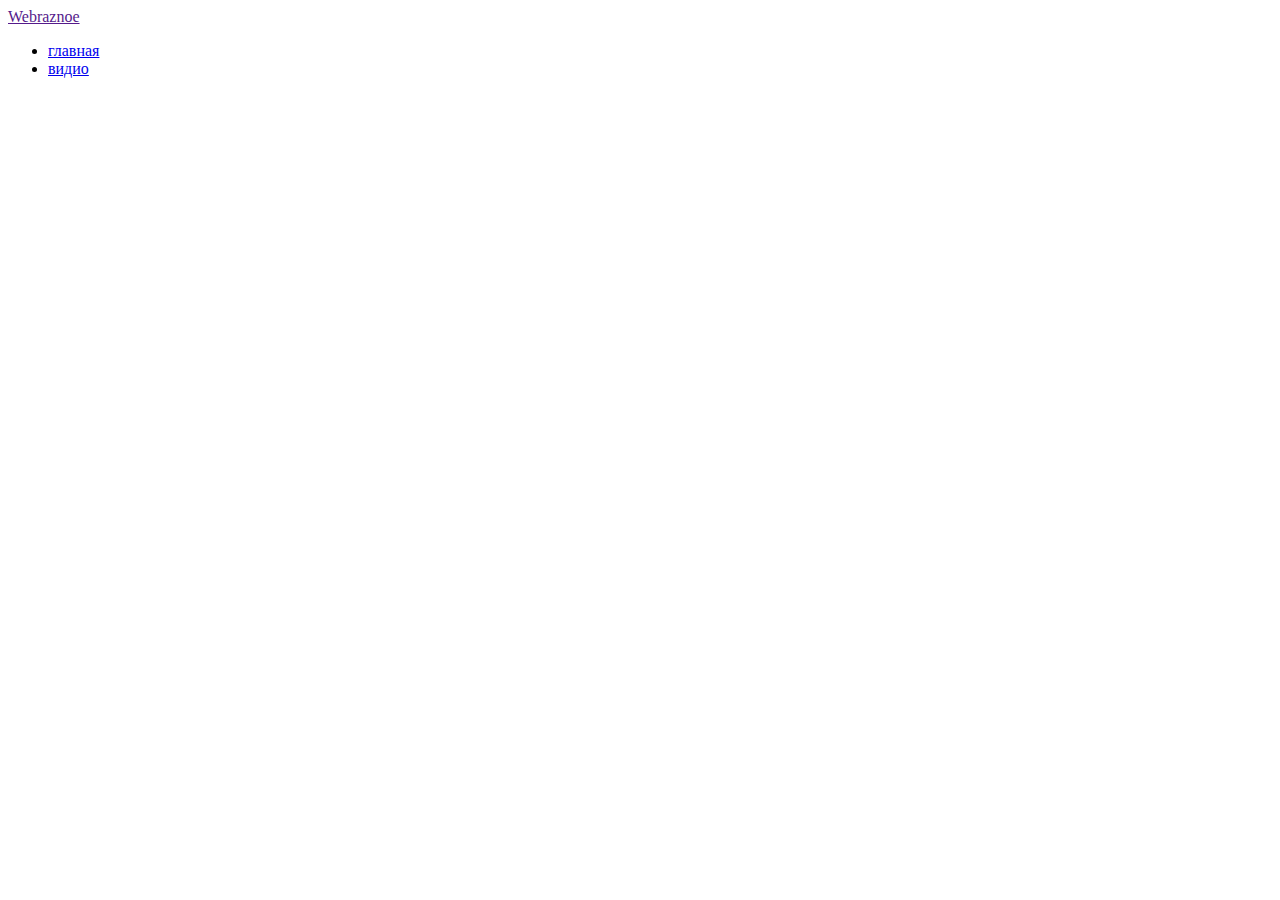
<file: news.html>
<!DOCTYPE html>
<html lang="en">
<head>
    <meta charset="UTF-8">
    <meta name="viewport" content="width=device-width, initial-scale=1.0">
    <title>Document</title>
</head>
<body>
    <header>
        <div class="container">
        <a href="">Webraznoe</a>
        <nav>
            <nav>
                <ul>
                    <li><a href="index.html">главная</a></li>
                    <li><a href="novostu.html">видио</a></li>
                </ul>
            </nav>
        </nav> 
    </div>
    </header>
    <main>
        <iframe width="560" height="315" src="https://www.youtube.com/embed/bWLvNVRx4Bc?si=WAgDkwgqbi4zANHf" title="YouTube video player" frameborder="0" allow="accelerometer; autoplay; clipboard-write; encrypted-media; gyroscope; picture-in-picture; web-share" referrerpolicy="strict-origin-when-cross-origin" allowfullscreen></iframe>
        <iframe width="560" height="315" src="https://www.youtube.com/embed/qTc9UqEwY6s?si=40xIb3oxExYT_Bsy" title="YouTube video player" frameborder="0" allow="accelerometer; autoplay; clipboard-write; encrypted-media; gyroscope; picture-in-picture; web-share" referrerpolicy="strict-origin-when-cross-origin" allowfullscreen></iframe>
    </main>
</body>
</file>
